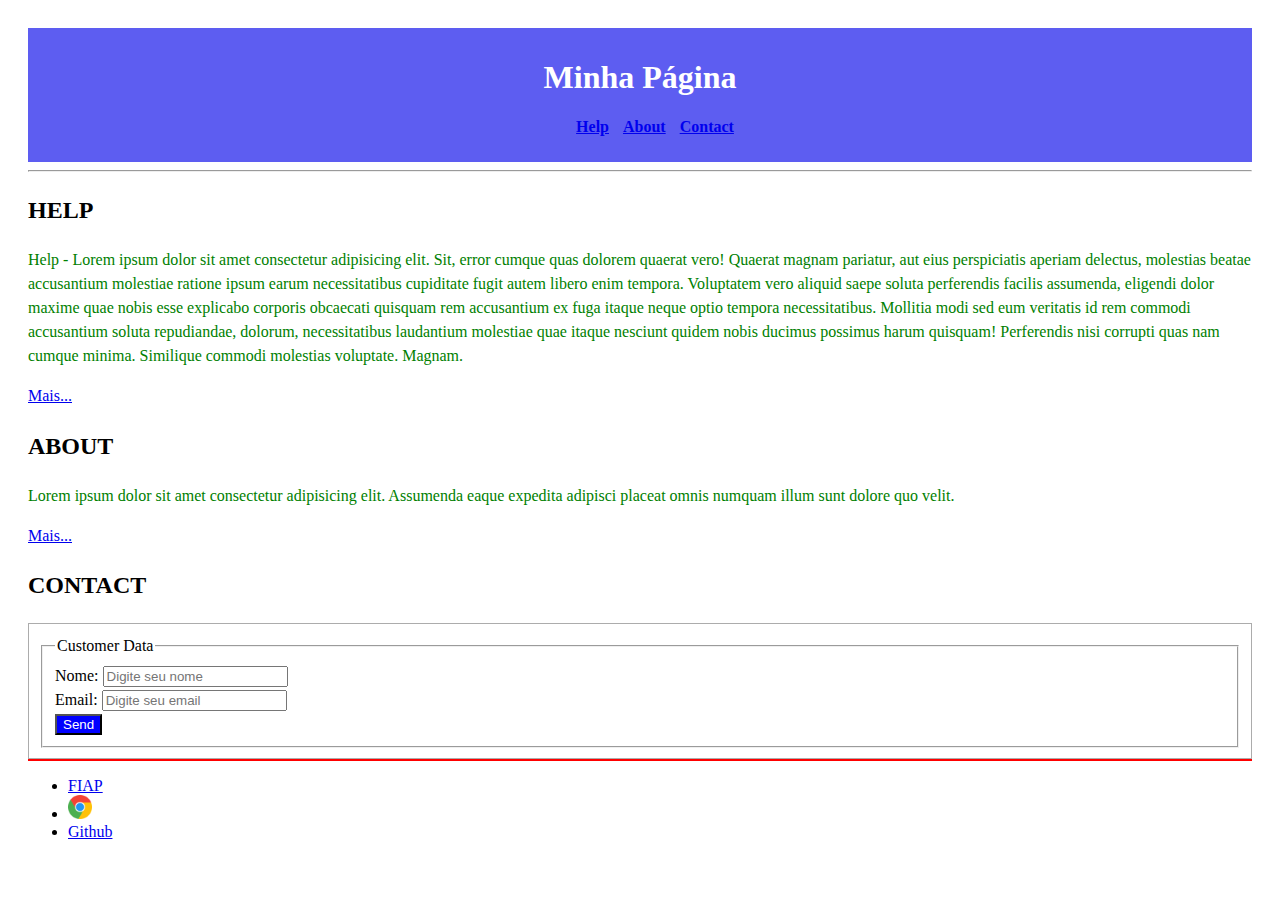
<file: index.html>
<!DOCTYPE html>
<!-- Isso é um DTD de HTML5 -->
<!--
Isso é um comentário
A <!DOCTYPE html> document type definition, declaração define que este documento é um documento HTML5.
-->

<!-- O HTML é a tag raiz da estrutura html, todo o conteúdo deve ser criado dentro dele.
-->
<html lang="pt-br">
  <!-- 
		<head> Elemento contém meta informações sobre a página HTML
	-->
  <head>
    <meta charset="UTF-8" />
    <meta name="viewport" content="width=device-width, initial-scale=1.0" />
    <title>EXEMPLO</title>

    <link rel="stylesheet" href="./css/estilo.css">

  </head>

  <body>
    <div id="container">
      <header class="cabecalho">
        <h1>Minha Página</h1>
        <nav class="menu">
          <!-- ul = unordered list e dentro dela somente podemos adicionar elementos li = list item.-->
          <ul>
            <li><a href="./paginas/help.html">Help</a></li>
            <li><a href="./paginas/about.html">About</a></li>
            <li><a href="#contact">Contact</a></li>
          </ul>
        </nav>
      </header>

      <hr />

      <section class="conteudo">
        <div>
          <h2 class="tit-sec">HELP</h2>
          <p>
            Help - Lorem ipsum dolor sit amet consectetur adipisicing elit. Sit,
            error cumque quas dolorem quaerat vero! Quaerat magnam pariatur, aut
            eius perspiciatis aperiam delectus, molestias beatae accusantium
            molestiae ratione ipsum earum necessitatibus cupiditate fugit autem
            libero enim tempora. Voluptatem vero aliquid saepe soluta
            perferendis facilis assumenda, eligendi dolor maxime quae nobis esse
            explicabo corporis obcaecati quisquam rem accusantium ex fuga itaque
            neque optio tempora necessitatibus. Mollitia modi sed eum veritatis
            id rem commodi accusantium soluta repudiandae, dolorum,
            necessitatibus laudantium molestiae quae itaque nesciunt quidem
            nobis ducimus possimus harum quisquam! Perferendis nisi corrupti
            quas nam cumque minima. Similique commodi molestias voluptate.
            Magnam.
          </p>
          <a href="./paginas/help.html">Mais...</a>
        </div>

        <div>
          <h2 class="tit-sec">ABOUT</h2>
          <p>
            Lorem ipsum dolor sit amet consectetur adipisicing elit. Assumenda
            eaque expedita adipisci placeat omnis numquam illum sunt dolore quo
            velit.
          </p>
          <a href="./paginas/about.html">Mais...</a>
        </div>

        <div id="contact">
          <h2 class="tit-sec">CONTACT</h2>
          <form>
            <fieldset>
              <legend>Customer Data</legend>
              <div>
                <label for="idNm">Nome:</label>
                <input
                  type="text"
                  name="txtNm"
                  id="idNm"
                  placeholder="Digite seu nome"
                />
              </div>
              <div>
                <label for="idEmail">Email:</label>
                <input
                  type="email"
                  name="txtEmail"
                  id="idEmail"
                  placeholder="Digite seu email"
                />
              </div>
              <div>
                <button type="button">Send</button>
              </div>
            </fieldset>
          </form>
        </div>
      </section>

      <footer class="rodape">
        <nav class="tit-sec">
          <ul>
            <li>
              <a href="https://www2.fiap.com.br/" target="_blank"> FIAP </a>
            </li>
            <li>
              <a href="https://www.google.com.br/" target="_blank">
                <img src="./img/chrome.png" alt="Logo do Google" width="2%" />
              </a>
            </li>
            <li><a href="https://github.com/" target="_blank">Github</a></li>
          </ul>
        </nav>
      </footer>
    </div>
  </body>
</html>
</file>
<file: css/estilo.css>
/* Este é um comentário em CSS */
/*CSS quer dizer Cascade Style Sheet ou Folha de estilos em cascata.*/

/*Aqui estamos definindo o estilo para o corpo da página*/

/* Explicando SELETORES */
/* O seletor é a parte do código que indica qual elemento do HTML será estilizado. */
/*Exemplo: body {color: red;} - Neste caso, o seletor é o "body".*/

/* Explicando PROPRIEDADES */
/* A propriedade é a parte do código que indica qual característica do elemento será estilizada. */
/*Exemplo: body {color: red;} - Neste caso, a propriedade é o "color".*/

/* Explicando VALORES */
/* O valor é a parte do código que indica qual será o valor da propriedade. */
/*Exemplo: body {color: red;} - Neste caso, o valor é o "red".*/

/* TIPOS DE SELETORES */
/* Existem vários tipos de seletores em CSS. */
/* Os principais são: */
/* - Seletor de tipo */
/* - Seletor de classe */
/* - Seletor de ID */
/* - Seletor de atributo */
/* - Seletor de pseudo-classe */
/* - Seletor de pseudo-elemento */

/* Exemplo de SELETORES DE TIPO */
/* body {color: red;} - Este seletor estiliza o corpo da página. */
/* p {color: blue;} - Este seletor estiliza todos os parágrafos. */
/* h1 {color: green;} - Este seletor estiliza todos os títulos h1. */

/* Exemplo de SELETORES DE CLASSE */
/* .nome-da-classe {color: red;} - Este seletor estiliza todos os elementos que possuem a classe "nome-da-classe". */

/* Exemplo de SELETORES DE ID */
/* #nome-do-id {color: red;} - Este seletor estiliza o elemento que possui o ID "nome-do-id". */

/* Exemplo de SELETORES DE ATRIBUTO */
/* [nome-do-atributo] {color: red;} - Este seletor estiliza todos os elementos que possuem o atributo "nome-do-atributo". */
/* a[href="http://www.google.com"] {color: red;} - Este seletor estiliza todos os links que possuem o atributo "href" com o valor "http://www.google.com". */

/* input[type="text"] {color: red;} - Este seletor estiliza todos os inputs que possuem o atributo "type" com o valor "text". */

/* Exemplo de reset de estilos */
/* *{
    margin: 0;
    padding: 0;
    box-sizing: border-box;
}
/* Exemplo de reset de estilos */
/* 
#container{
    background-color: #a1a1a1;
    width: 75%;
    margin: 0 auto;
} */
.cabecalho{
    background-color: rgb(93, 93, 241);
    color: #fff;
    padding: 10px;
    text-align: center;
    background-size: contain;
    background-position: center;
    background-repeat: no-repeat;
}

h1{
    font-family: 'Times New Roman', Times, serif;
}

h2{
    font-family: 'Times New Roman', Times, serif;
}

.menu ul li{
    display: inline;
    margin-right: 10px;
    font-weight: bold;
}

#container {
    padding: 20px;
}

.conteudo{
    line-height: 1.5;
}

form{
    border: solid 1px;
    padding: 10px;
    border-color: rgb(172, 172, 172);
}

p{
    color: green;
}

button{
    color: rgb(255, 255, 255);
    background-color: blue;
}

.rodape{
    border-top: solid 2px red;
}
</file>
